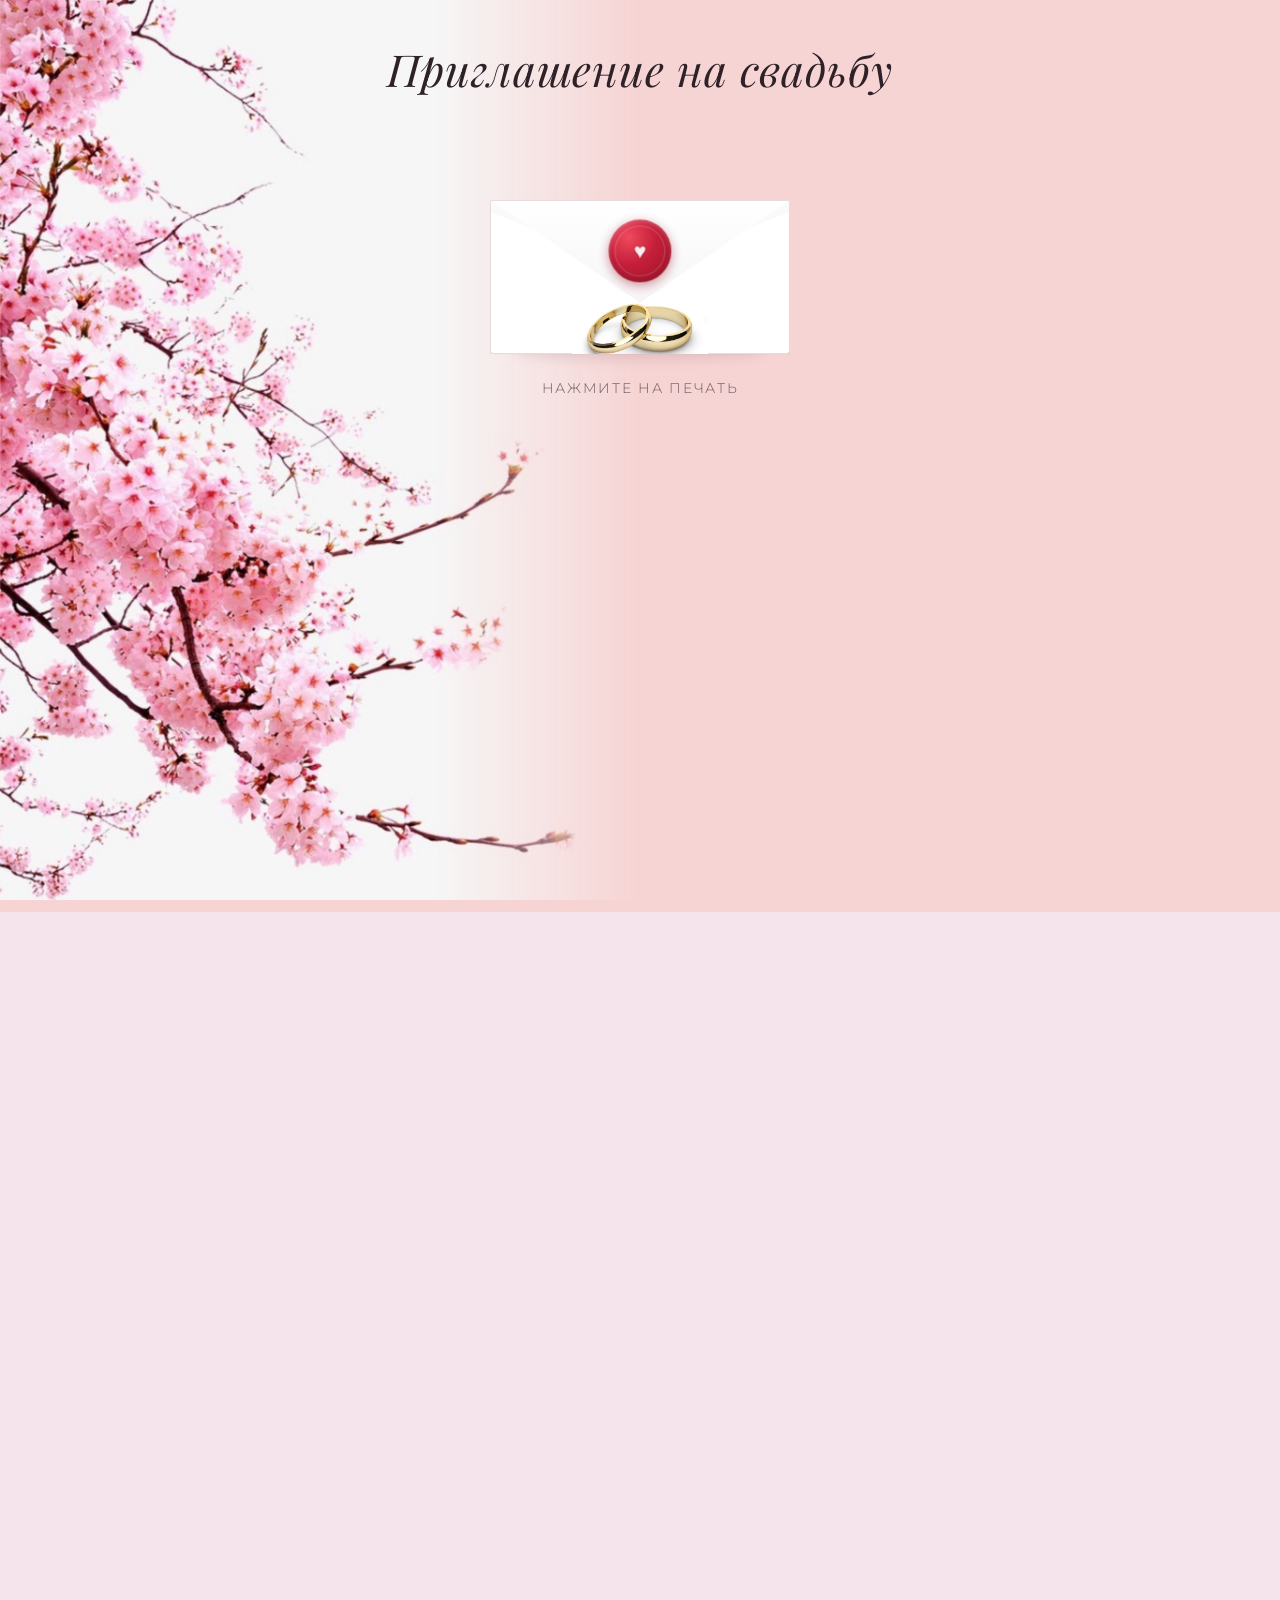
<file: wedding-invite/index.html>
<!DOCTYPE html>
<html lang="ru">
<head>
  <meta charset="UTF-8">
  <meta name="viewport" content="width=device-width, initial-scale=1.0, viewport-fit=cover">
  <meta name="description" content="Приглашение на свадьбу">
  <meta name="color-scheme" content="light">
  <meta name="theme-color" content="#f7d4d4">
  <meta name="supported-color-schemes" content="light">
  <title>Свадьба — приглашение</title>
  <link rel="preconnect" href="https://fonts.googleapis.com">
  <link rel="preconnect" href="https://fonts.gstatic.com" crossorigin>
  <link href="https://fonts.googleapis.com/css2?family=Cormorant+Garamond:ital,wght@0,400;0,500;0,600;1,400&family=Montserrat:wght@300;400;500&family=Playfair+Display:ital,wght@0,400;0,500;1,400;1,500&display=swap" rel="stylesheet">
  <link rel="stylesheet" href="./styles.css?v=37">
  <link rel="stylesheet" href="./embedded-bg.css?v=2">
</head>
<body class="is-locked">

  <div class="intro" id="intro">
    <img
      class="intro__flowers"
      src="./images/FON KONVERTA.jpg"
      alt=""
      aria-hidden="true"
      decoding="async"
      fetchpriority="high"
    >
    <p class="intro__title">Приглашение на свадьбу</p>
    <div class="envelope" id="envelope">
      <div class="envelope__shadow" aria-hidden="true"></div>
      <div class="envelope__back" aria-hidden="true"></div>
      <div class="envelope__pocket" aria-hidden="true"></div>
      <div class="envelope__photo" aria-hidden="true">
        <img src="./images/kolca.jpg" alt="" decoding="async">
      </div>
      <div class="envelope__flap" aria-hidden="true"></div>
      <button type="button" class="envelope__seal" id="seal" aria-label="Открыть приглашение">
        <span class="envelope__seal-mark" aria-hidden="true">♥</span>
      </button>
    </div>
    <p class="intro__hint">Нажмите на печать</p>
  </div>

  <div class="page-bg-wrap" id="page-bg-wrap" aria-hidden="true" role="img" aria-label=""></div>
  <div class="page-overlay" id="page-overlay" aria-hidden="true"></div>

  <div class="site" id="site" aria-hidden="true">
    <header class="hero" id="top">
      <p class="hero__label">Приглашаем вас разделить с нами этот волшебный момент</p>
      <h1 class="hero__names">
        <span class="name">Александр</span>
        <span class="ampersand">&</span>
        <span class="name">Алина</span>
      </h1>
      <!-- Фото: замените .hero__photo-frame на <img class="hero__photo-img" src="./images/couple.jpg" alt="Александр и Алина"> -->
      <div class="hero__photo" aria-label="Фото молодожёнов">
        <div class="hero__photo-frame"></div>
      </div>
      <p class="hero__date">12 сентября 2026</p>
      <div class="ornament" aria-hidden="true">✦</div>
    </header>

    <main>
      <section class="section section--greeting">
        <div class="card">
          <h2>Дорогие гости!</h2>
          <p>
            Мы с радостью приглашаем вас на наш особенный день — день, когда
            мы станем семьёй. Ваше присутствие сделает этот праздник ещё теплее
            и светлее.
          </p>
          <p class="signature">С любовью,<br>Александр и Алина</p>
        </div>
      </section>

      <section class="section section--countdown" aria-labelledby="countdown-title">
        <h2 id="countdown-title" class="section__title">До торжества осталось</h2>
        <div class="countdown" id="countdown">
          <div class="countdown__item">
            <span class="countdown__value" id="days">—</span>
            <span class="countdown__label">дней</span>
          </div>
          <div class="countdown__item">
            <span class="countdown__value" id="hours">—</span>
            <span class="countdown__label">часов</span>
          </div>
          <div class="countdown__item">
            <span class="countdown__value" id="minutes">—</span>
            <span class="countdown__label">минут</span>
          </div>
          <div class="countdown__item">
            <span class="countdown__value" id="seconds">—</span>
            <span class="countdown__label">секунд</span>
          </div>
        </div>
      </section>

      <section class="section section--details" aria-labelledby="details-title">
        <h2 id="details-title" class="section__title">Детали мероприятия</h2>
        <div class="details">
          <article class="detail-card">
            <span class="detail-card__icon" aria-hidden="true">📅</span>
            <h3>Дата</h3>
            <p>12 сентября 2026, суббота</p>
          </article>
          <article class="detail-card">
            <span class="detail-card__icon" aria-hidden="true">💒</span>
            <h3>Регистрация</h3>
            <p>14:30</p>
          </article>
          <article class="detail-card">
            <span class="detail-card__icon" aria-hidden="true">🥂</span>
            <h3>Сбор в кафе</h3>
            <p>17:00</p>
          </article>
        </div>
      </section>

      <section class="section section--venue" aria-labelledby="venue-title">
        <h2 id="venue-title" class="section__title">Место проведения</h2>
        <div class="card card--venue">
          <h3>Кафе «Самеба»</h3>
          <p class="venue__address">г. Энгельс, ул. Советская, д. 138</p>
          <p class="venue__note">Будем ждать вас с нетерпением!</p>
          <a
            class="btn"
            href="https://yandex.ru/maps/org/sameba/1643159597/"
            target="_blank"
            rel="noopener noreferrer"
          >
            Открыть на карте
          </a>
        </div>
      </section>

      <section class="section section--dress" aria-labelledby="dress-title">
        <h2 id="dress-title" class="section__title">Дресс-код</h2>
        <div class="card">
          <p>
            Мы будем рады, если вы выберете наряды в нежных пастельных тонах:
            розовый, бежевый, лавандовый, мятный или классический белый.
          </p>
          <div class="palette" aria-hidden="true">
            <span style="--c: #f8d7e3"></span>
            <span style="--c: #fff5f7"></span>
            <span style="--c: #e8d5f0"></span>
            <span style="--c: #d4ede4"></span>
            <span style="--c: #f5ebe0"></span>
          </div>
        </div>
      </section>

      <section class="section section--rsvp" aria-labelledby="rsvp-title">
        <h2 id="rsvp-title" class="section__title">Подтверждение</h2>
        <div class="card">
          <p>
            Пожалуйста, сообщите нам до <strong>1 августа 2026</strong>,
            сможете ли вы разделить с нами этот день.
          </p>
          <div class="contacts">
            <a class="contact-link" href="tel:+79001234567">+7 (900) 123-45-67</a>
            <a class="contact-link" href="https://t.me/username" target="_blank" rel="noopener noreferrer">Telegram</a>
          </div>
        </div>
      </section>

      <section class="section section--wishes" aria-labelledby="wishes-title">
        <h2 id="wishes-title" class="section__title">Пожелания</h2>
        <div class="card">
          <p>
            Самый ценный подарок для нас — ваше тёплое присутствие.
            Если вы хотите нас порадовать, мы будем благодарны за конверт
            или сертификат — так мы сможем воплотить мечты в нашей новой жизни.
          </p>
        </div>
      </section>
    </main>

    <footer class="footer">
      <p>Ждём вас с нетерпением!</p>
      <p class="footer__names">Александр & Алина</p>
      <a class="footer__top" href="#top">Наверх ↑</a>
    </footer>
  </div>

  <script src="./script.js?v=4" defer></script>
</body>
</html>
</file>
<file: wedding-invite/styles.css>
:root {
  --pink-light: #fff5f7;
  --pink: #f4c4d4;
  --pink-deep: #c45d85;
  --white: #ffffff;
  --text: #2e2228;
  --text-soft: #4a3a42;
  --shadow: rgba(50, 25, 40, 0.22);
  --card-bg: rgba(255, 255, 255, 0.96);
  --font-display: "Cormorant Garamond", Georgia, serif;
  --font-intro: "Playfair Display", "Cormorant Garamond", Georgia, serif;
  --font-body: "Montserrat", system-ui, sans-serif;
  --radius: 16px;
  --max-width: 720px;
  --bg-fallback: #f5e4ec;
  --bg-image: url("./images/sakura-bg.jpg");
  --bg-image-fallback: url("./images/sakura-bg.svg");
  --bg-pos-x: 50%;
  --bg-pos-y: 71%;
  --bg-crop-top: 14px;
  --intro-bg: #f7d4d4;
}

*, *::before, *::after { box-sizing: border-box; margin: 0; padding: 0; }

html {
  scroll-behavior: smooth;
  -webkit-text-size-adjust: 100%;
  text-size-adjust: 100%;
  color-scheme: light only;
  background-color: var(--bg-fallback);
}

body {
  font-family: var(--font-body);
  font-weight: 400;
  font-size: 1rem;
  line-height: 1.55;
  color: var(--text);
  background-color: var(--bg-fallback);
  min-height: 100vh;
  min-height: 100dvh;
  overflow-x: hidden;
  padding-left: env(safe-area-inset-left, 0px);
  padding-right: env(safe-area-inset-right, 0px);
}

body.is-locked {
  overflow: hidden;
  height: 100vh;
  height: 100dvh;
  background-color: var(--intro-bg);
}

/* ——— Экран с конвертом ——— */
.intro {
  position: fixed;
  inset: 0;
  z-index: 1000;
  display: flex;
  flex-direction: column;
  align-items: center;
  justify-content: flex-start;
  gap: 0;
  padding:
    max(2.5rem, calc(env(safe-area-inset-top) + 1.5rem))
    1.25rem
    max(1rem, env(safe-area-inset-bottom));
  background-color: var(--intro-bg);
  transition: opacity 1.2s cubic-bezier(0.4, 0, 0.2, 1), visibility 1.2s cubic-bezier(0.4, 0, 0.2, 1);
  isolation: isolate;
  -webkit-filter: none !important;
  filter: none !important;
}

.intro__flowers {
  position: absolute;
  top: 0;
  left: 0;
  z-index: 0;
  display: block;
  height: 100%;
  width: auto;
  max-width: 100%;
  object-fit: contain;
  object-position: left center;
  pointer-events: none;
  -webkit-mask-image: linear-gradient(
    90deg,
    #000 0%,
    #000 68%,
    rgba(0, 0, 0, 0.5) 84%,
    transparent 100%
  );
  mask-image: linear-gradient(
    90deg,
    #000 0%,
    #000 68%,
    rgba(0, 0, 0, 0.5) 84%,
    transparent 100%
  );
}

.intro__title {
  position: relative;
  z-index: 5;
  flex-shrink: 0;
  font-family: var(--font-intro);
  font-weight: 400;
  font-style: italic;
  font-size: clamp(1.75rem, 7vw, 2.75rem);
  letter-spacing: 0.02em;
  color: var(--text);
  text-align: center;
  margin-bottom: clamp(1.25rem, 4vh, 2rem);
  line-height: 1.3;
  transition: opacity 0.4s ease, transform 0.4s ease;
}

.intro__hint {
  position: relative;
  z-index: 5;
  margin-top: clamp(1rem, 3vh, 1.5rem);
  font-family: var(--font-body);
  font-size: clamp(0.78rem, 2.8vw, 0.88rem);
  font-weight: 300;
  letter-spacing: 0.12em;
  text-transform: uppercase;
  color: var(--text-soft);
  opacity: 0.8;
  transition: opacity 0.4s ease;
}

.intro--opening .intro__title {
  opacity: 0;
  transform: translateY(-10px);
}

.intro--opening .intro__hint,
.intro--done .intro__hint {
  opacity: 0;
}

.envelope {
  position: relative;
  z-index: 2;
  flex-shrink: 0;
  margin-top: clamp(0.5rem, 3vh, 1.75rem);
  width: min(300px, 80vw);
  height: 198px;
  perspective: 900px;
  overflow: visible;
  pointer-events: auto;
  -webkit-filter: none !important;
  filter: none !important;
}

.envelope__shadow {
  position: absolute;
  left: 8%;
  right: 8%;
  bottom: -6px;
  height: 18px;
  background: rgba(80, 40, 60, 0.12);
  border-radius: 50%;
  filter: blur(6px);
  pointer-events: none;
}

.envelope__back {
  position: absolute;
  inset: 22% 0 0;
  z-index: 1;
  background: #fafafa;
  border: 1px solid #e6dce0;
  border-radius: 2px 2px 4px 4px;
  box-shadow: inset 0 1px 0 rgba(255, 255, 255, 0.9);
  pointer-events: none;
}

.envelope__pocket {
  position: absolute;
  left: 0;
  right: 0;
  bottom: 0;
  height: 72%;
  background: #ffffff;
  border: 1px solid #e6dce0;
  border-top: none;
  border-radius: 0 0 4px 4px;
  clip-path: polygon(0 0, 50% 42%, 100% 0, 100% 100%, 0 100%);
  box-shadow: 0 6px 20px rgba(60, 30, 45, 0.1);
  z-index: 2;
  pointer-events: none;
}

/* Кольца — нижняя зона конверта, под клапаном (не перекрываются) */
.envelope__photo {
  --rings-width: 72%;
  position: absolute;
  left: 50%;
  top: 74%;
  bottom: 0;
  width: var(--rings-width);
  transform: translateX(-50%);
  z-index: 2;
  display: flex;
  align-items: flex-end;
  justify-content: center;
  overflow: hidden;
  pointer-events: none;
}

.envelope__photo img {
  display: block;
  width: 100%;
  height: auto;
  max-height: 100%;
  object-fit: contain;
  object-position: center bottom;
  -webkit-user-select: none;
  user-select: none;
}

.envelope__flap {
  position: absolute;
  left: 0;
  right: 0;
  top: 22%;
  height: 52%;
  background: linear-gradient(180deg, #ffffff 0%, #f7f5f6 100%);
  border: 1px solid #e6dce0;
  clip-path: polygon(0 0, 50% 100%, 100% 0);
  transform-origin: top center;
  transition: transform 1.15s cubic-bezier(0.33, 0.02, 0.15, 1);
  z-index: 3;
  box-shadow: 0 2px 8px rgba(60, 30, 45, 0.06);
  pointer-events: none;
}

.envelope--opening .envelope__flap {
  transform: rotateX(-175deg);
}

.envelope__seal {
  position: absolute;
  left: 50%;
  top: 48%;
  transform: translate3d(-50%, -50%, 12px);
  width: 62px;
  height: 62px;
  min-width: 48px;
  min-height: 48px;
  padding: 0;
  border: none;
  border-radius: 50%;
  cursor: pointer;
  z-index: 20;
  touch-action: manipulation;
  -webkit-tap-highlight-color: rgba(196, 30, 58, 0.25);
  pointer-events: auto;
  -webkit-user-select: none;
  user-select: none;
  background-color: #c41e3a;
  background-image: radial-gradient(circle at 32% 28%, #f04a5e 0%, #c41e3a 45%, #9a1528 100%);
  box-shadow:
    0 3px 10px rgba(154, 21, 40, 0.45),
    inset 0 2px 4px rgba(255, 255, 255, 0.25),
    inset 0 -3px 6px rgba(0, 0, 0, 0.15);
  transition: transform 0.25s ease, opacity 0.55s cubic-bezier(0.4, 0, 0.2, 1), box-shadow 0.25s ease;
  -webkit-filter: none !important;
  filter: none !important;
}

.envelope__seal::after {
  content: "";
  position: absolute;
  inset: -20px;
  border-radius: 50%;
}

.envelope__seal::before {
  content: "";
  position: absolute;
  inset: 6px;
  border-radius: 50%;
  border: 1px solid rgba(255, 255, 255, 0.2);
  pointer-events: none;
  z-index: 1;
}

.envelope__seal-mark {
  display: block;
  font-size: 1.3rem;
  color: rgba(255, 255, 255, 0.92);
  text-shadow: 0 1px 2px rgba(0, 0, 0, 0.2);
  line-height: 1;
  pointer-events: none;
}

.envelope__seal:hover {
  transform: translate3d(-50%, -50%, 12px) scale(1.06);
  box-shadow:
    0 5px 16px rgba(154, 21, 40, 0.5),
    inset 0 2px 4px rgba(255, 255, 255, 0.25);
}

.envelope__seal:active {
  transform: translate3d(-50%, -50%, 12px) scale(0.96);
}

.envelope--opening .envelope__seal {
  opacity: 0;
  transform: translate3d(-50%, -50%, 12px) scale(0.5);
  pointer-events: none;
}

.intro--opening {
  transition: opacity 1.1s cubic-bezier(0.4, 0, 0.2, 1) 0.55s, visibility 1.1s cubic-bezier(0.4, 0, 0.2, 1) 0.55s;
}

.intro--done {
  opacity: 0;
  visibility: hidden;
  pointer-events: none;
}

/* ——— Фон (отдельно от .site, чтобы не пропадал при анимации) ——— */
.page-bg-wrap,
.page-overlay {
  position: fixed;
  inset: 0;
  opacity: 0;
  visibility: hidden;
  pointer-events: none;
  transition:
    opacity 1.2s cubic-bezier(0.4, 0, 0.2, 1) 0.25s,
    visibility 1.2s cubic-bezier(0.4, 0, 0.2, 1) 0.25s;
}

.page-bg-wrap.is-visible,
.page-overlay.is-visible {
  opacity: 1;
  visibility: visible;
}

.page-bg-wrap {
  inset: auto;
  left: 0;
  right: 0;
  top: calc(-1 * var(--bg-crop-top));
  bottom: 0;
  width: 100%;
  height: calc(100vh + var(--bg-crop-top));
  height: calc(100dvh + var(--bg-crop-top));
  height: calc(100svh + var(--bg-crop-top));
  z-index: 0;
  overflow: hidden;
  background-color: var(--bg-fallback);
  background-size: cover;
  background-position: var(--bg-pos-x) var(--bg-pos-y);
  background-repeat: no-repeat;
}

.page-bg-wrap::after {
  content: "";
  position: absolute;
  z-index: 2;
  top: 0;
  left: 0;
  right: 0;
  height: calc(var(--bg-crop-top) + 4px);
  background: linear-gradient(180deg, var(--bg-fallback) 0%, rgba(245, 228, 236, 0) 100%);
  pointer-events: none;
}

.page-overlay {
  z-index: 1;
  background:
    linear-gradient(180deg,
      transparent 0%,
      transparent 28%,
      rgba(255, 255, 255, 0.04) 55%,
      rgba(255, 255, 255, 0.1) 100%);
}

/* ——— Основная часть сайта ——— */
.site {
  position: relative;
  z-index: 2;
  opacity: 0;
  visibility: hidden;
  min-height: 100vh;
  min-height: 100dvh;
  transition:
    opacity 1.2s cubic-bezier(0.4, 0, 0.2, 1) 0.35s,
    visibility 1.2s cubic-bezier(0.4, 0, 0.2, 1) 0.35s;
}

.site--visible {
  opacity: 1;
  visibility: visible;
}

.hero {
  position: relative;
  text-align: center;
  padding: 1.1rem 1.15rem 0.95rem;
  max-width: 640px;
  margin: 0.75rem auto 0;
  background: var(--card-bg);
  border-radius: 18px;
  border: 1px solid rgba(255, 255, 255, 1);
  box-shadow: 0 8px 32px var(--shadow);
}

.hero__label {
  display: block;
  width: 100%;
  font-family: var(--font-intro);
  font-size: clamp(1.35rem, 5.2vw, 1.85rem);
  font-weight: 400;
  font-style: italic;
  letter-spacing: 0.02em;
  text-transform: none;
  color: var(--text-soft);
  margin: 0 0 0.75rem;
  padding: 0 0.15rem;
  line-height: 1.35;
  text-align: center;
  text-wrap: balance;
}

.hero__photo {
  margin: 0.85rem auto 0.75rem;
  width: min(240px, 72vw);
}

.hero__photo-frame {
  aspect-ratio: 4 / 5;
  width: 100%;
  border-radius: 14px;
  border: 2px dashed rgba(196, 93, 133, 0.38);
  background:
    linear-gradient(160deg, rgba(255, 245, 248, 0.95) 0%, rgba(244, 196, 212, 0.22) 100%);
  box-shadow: inset 0 0 0 1px rgba(255, 255, 255, 0.65);
}

.hero__photo-img {
  display: block;
  width: 100%;
  aspect-ratio: 4 / 5;
  object-fit: cover;
  border-radius: 14px;
  box-shadow: 0 6px 24px var(--shadow);
}

.hero__names {
  font-family: var(--font-display);
  font-weight: 600;
  font-size: clamp(1.85rem, 9vw, 3.25rem);
  line-height: 1.08;
  color: var(--text);
  margin-bottom: 0.3rem;
}

.hero__names .name { display: block; }

.hero__names .ampersand {
  display: block;
  font-size: 0.5em;
  font-style: italic;
  color: var(--pink-deep);
  margin: 0.05em 0;
  font-weight: 500;
}

.hero__date {
  font-family: var(--font-display);
  font-size: clamp(1.05rem, 3.8vw, 1.5rem);
  font-weight: 500;
  color: var(--text-soft);
  letter-spacing: 0.04em;
  line-height: 1.2;
}

.ornament {
  margin-top: 0.45rem;
  font-size: 1rem;
  color: var(--pink-deep);
  line-height: 1;
}

main {
  position: relative;
  max-width: var(--max-width);
  margin: 0 auto;
  padding: 0 1rem 1.75rem;
}

.section { margin-bottom: 1.35rem; }

.section__title {
  font-family: var(--font-display);
  font-weight: 600;
  font-size: clamp(1.2rem, 4.5vw, 1.65rem);
  text-align: center;
  color: var(--text);
  margin-bottom: 0.65rem;
  padding: 0.4rem 0.9rem;
  line-height: 1.2;
  background: var(--card-bg);
  border-radius: 12px;
  box-shadow: 0 4px 20px var(--shadow);
  border: 1px solid rgba(255, 255, 255, 1);
}

.card {
  background: var(--card-bg);
  border-radius: var(--radius);
  padding: 1rem 1.1rem;
  box-shadow: 0 6px 28px var(--shadow);
  border: 1px solid rgba(220, 180, 195, 0.55);
}

.card h2, .card h3 {
  font-family: var(--font-display);
  font-weight: 600;
  font-size: 1.3rem;
  text-align: center;
  margin-bottom: 0.5rem;
  line-height: 1.2;
  color: var(--text);
}

.card p {
  text-align: center;
  color: var(--text-soft);
  line-height: 1.5;
}

.card p + p { margin-top: 0.65rem; }

.signature {
  font-family: var(--font-display);
  font-style: italic;
  font-size: 1.05rem;
  color: var(--pink-deep) !important;
  font-weight: 500;
  margin-top: 0.85rem !important;
}

.countdown {
  display: grid;
  grid-template-columns: repeat(4, 1fr);
  gap: 0.5rem;
}

.countdown__item {
  background: var(--card-bg);
  border-radius: 12px;
  padding: 0.65rem 0.35rem;
  text-align: center;
  box-shadow: 0 4px 20px var(--shadow);
  border: 1px solid rgba(220, 180, 195, 0.5);
}

.countdown__value {
  display: block;
  font-family: var(--font-display);
  font-size: clamp(1.35rem, 5.5vw, 2rem);
  font-weight: 600;
  color: var(--text);
  line-height: 1.1;
}

.countdown__label {
  display: block;
  font-size: 0.58rem;
  text-transform: uppercase;
  letter-spacing: 0.06em;
  color: var(--text-soft);
  font-weight: 500;
  margin-top: 0.2rem;
  line-height: 1.2;
}

.details {
  display: grid;
  grid-template-columns: repeat(2, 1fr);
  gap: 0.65rem;
}

.detail-card {
  background: var(--card-bg);
  border-radius: var(--radius);
  padding: 0.85rem 0.75rem;
  text-align: center;
  box-shadow: 0 4px 20px var(--shadow);
  border: 1px solid rgba(220, 180, 195, 0.5);
}

.detail-card__icon {
  font-size: 1.25rem;
  display: block;
  margin-bottom: 0.25rem;
  line-height: 1;
}

.detail-card h3 {
  font-family: var(--font-display);
  font-size: 1rem;
  font-weight: 600;
  color: var(--text);
  margin-bottom: 0.2rem;
  line-height: 1.2;
}

.detail-card p {
  font-size: 0.85rem;
  color: var(--text-soft);
  line-height: 1.35;
}

.card--venue { text-align: center; }

.card--venue .venue__address {
  font-size: 1rem;
  color: var(--text);
  font-weight: 500;
  margin: 0.35rem 0;
  line-height: 1.35;
}

.venue__note {
  margin-bottom: 0.85rem !important;
}

.btn {
  display: inline-flex;
  align-items: center;
  justify-content: center;
  min-height: 42px;
  padding: 0.6rem 1.5rem;
  background: linear-gradient(135deg, #e8a0bc 0%, var(--pink-deep) 100%);
  color: var(--white);
  text-decoration: none;
  border-radius: 50px;
  font-size: 0.82rem;
  font-weight: 500;
  letter-spacing: 0.05em;
  transition: transform 0.2s, box-shadow 0.2s;
  box-shadow: 0 4px 16px rgba(196, 93, 133, 0.35);
}

.btn:hover {
  transform: translateY(-2px);
  box-shadow: 0 6px 24px rgba(196, 93, 133, 0.45);
}

.palette {
  display: flex;
  justify-content: center;
  gap: 0.45rem;
  margin-top: 0.85rem;
  flex-wrap: wrap;
}

.palette span {
  width: 1.75rem;
  height: 1.75rem;
  border-radius: 50%;
  background: var(--c);
  border: 2px solid var(--white);
  box-shadow: 0 2px 8px var(--shadow);
}

.contacts {
  display: flex;
  flex-direction: column;
  align-items: center;
  gap: 0.55rem;
  margin-top: 0.85rem;
}

.contact-link {
  display: inline-flex;
  align-items: center;
  justify-content: center;
  min-height: 42px;
  min-width: 200px;
  color: var(--pink-deep);
  text-decoration: none;
  font-size: 1rem;
  font-weight: 500;
  padding: 0.45rem 1.15rem;
  border: 2px solid var(--pink-deep);
  border-radius: 50px;
  background: var(--white);
  transition: background 0.2s, color 0.2s;
}

.contact-link:hover {
  background: var(--pink-deep);
  color: var(--white);
}

.footer {
  position: relative;
  text-align: center;
  padding: 1.25rem 1.15rem calc(1.75rem + env(safe-area-inset-bottom, 0px));
  margin-top: 0.25rem;
  background: var(--card-bg);
  border-radius: 18px 18px 0 0;
  box-shadow: 0 -4px 24px var(--shadow);
  border-top: 1px solid rgba(220, 180, 195, 0.5);
  color: var(--text-soft);
  font-size: 0.88rem;
  line-height: 1.45;
}

.footer__names {
  font-family: var(--font-display);
  font-size: 1.2rem;
  font-weight: 600;
  color: var(--text);
  margin: 0.35rem 0 0.65rem;
  line-height: 1.2;
}

.footer__top {
  display: inline-block;
  color: var(--pink-deep);
  font-weight: 500;
  text-decoration: none;
  font-size: 0.78rem;
  padding: 0.35rem;
}

.footer__top:hover { text-decoration: underline; }

@media (max-width: 768px) {
  :root {
    --bg-pos-y: 73%;
    --bg-crop-top: 16px;
  }

  .hero {
    margin: 0.6rem 0.65rem 0;
    padding: 1rem 1rem 0.85rem;
    border-radius: 16px;
  }

  .hero__label {
    font-size: clamp(1.25rem, 5.5vw, 1.7rem);
    line-height: 1.32;
  }

  main { padding: 0 0.75rem 1.5rem; }

  .section { margin-bottom: 1.15rem; }

  .card {
    padding: 0.9rem 1rem;
    border-radius: 14px;
  }

  .card h2, .card h3 { font-size: 1.2rem; }

  .btn,
  .contact-link {
    width: 100%;
    max-width: 280px;
  }
}

@media (max-width: 480px) {
  :root {
    --bg-pos-y: 75%;
    --bg-crop-top: 18px;
  }

  .intro__title {
    font-size: clamp(1.6rem, 7.5vw, 2.35rem);
    margin-bottom: 1.1rem;
  }

  .hero__photo {
    width: min(220px, 78vw);
    margin-top: 0.7rem;
    margin-bottom: 0.65rem;
  }

  .envelope {
    width: min(275px, 84vw);
    height: 182px;
  }

  .envelope__photo {
    --rings-width: 68%;
  }

  .envelope__seal {
    width: 58px;
    height: 58px;
  }

  .hero__names .name,
  .hero__names .ampersand { display: block; }

  .hero__names .ampersand { margin: 0.02em 0; }

  .countdown { grid-template-columns: repeat(2, 1fr); }

  .details { grid-template-columns: 1fr; }
}

@media (max-width: 360px) {
  .hero {
    margin: 0.5rem 0.45rem 0;
    padding: 0.9rem 0.85rem 0.8rem;
  }

  .hero__date { font-size: 1rem; }

  main { padding: 0 0.55rem 1.25rem; }
}

@media (min-width: 481px) {
  .hero__names .name,
  .hero__names .ampersand { display: inline; }

  .hero__names .ampersand { margin: 0 0.2em; }

  .contacts {
    flex-direction: row;
    justify-content: center;
    flex-wrap: wrap;
  }
}


/* Яндекс / Android: не инвертировать страницу в «ночном» режиме */
@media (prefers-color-scheme: dark) {
  html {
    color-scheme: light only;
    background-color: var(--bg-fallback) !important;
  }

  body {
    background-color: var(--bg-fallback) !important;
    color: var(--text) !important;
  }

  .intro {
    background-color: var(--intro-bg) !important;
    -webkit-filter: none !important;
    filter: none !important;
  }

  .intro__flowers {
    object-fit: contain !important;
    object-position: left center !important;
  }

  .intro__title,
  .intro__hint {
    color: var(--text-soft) !important;
  }

  .envelope__back {
    background: #fafafa !important;
    border-color: #e6dce0 !important;
  }

  .envelope__pocket {
    background: #ffffff !important;
    border-color: #e6dce0 !important;
  }

  .envelope__flap {
    background: linear-gradient(180deg, #ffffff 0%, #f7f5f6 100%) !important;
    border-color: #e6dce0 !important;
  }

  .envelope__seal {
    background-color: #c41e3a !important;
    background-image: radial-gradient(circle at 32% 28%, #f04a5e 0%, #c41e3a 45%, #9a1528 100%) !important;
  }

  .page-bg-wrap {
    -webkit-filter: none !important;
    filter: none !important;
  }

  .hero,
  .card,
  .section__title,
  .countdown__item,
  .detail-card,
  .footer {
    background: var(--card-bg) !important;
    color: inherit !important;
  }
}

@media (prefers-reduced-motion: reduce) {
  html { scroll-behavior: auto; }

  .btn:hover { transform: none; }

  .envelope__flap,
  .envelope__seal,
  .intro,
  .site {
    transition-duration: 0.01ms !important;
  }
}
</file>
<file: wedding-invite/embedded-bg.css>
/* embedded background */
:root { --bg-image-embedded: url('[data-uri]'); }
.page-bg-wrap { background-image: var(--bg-image-embedded) !important; }
</file>
